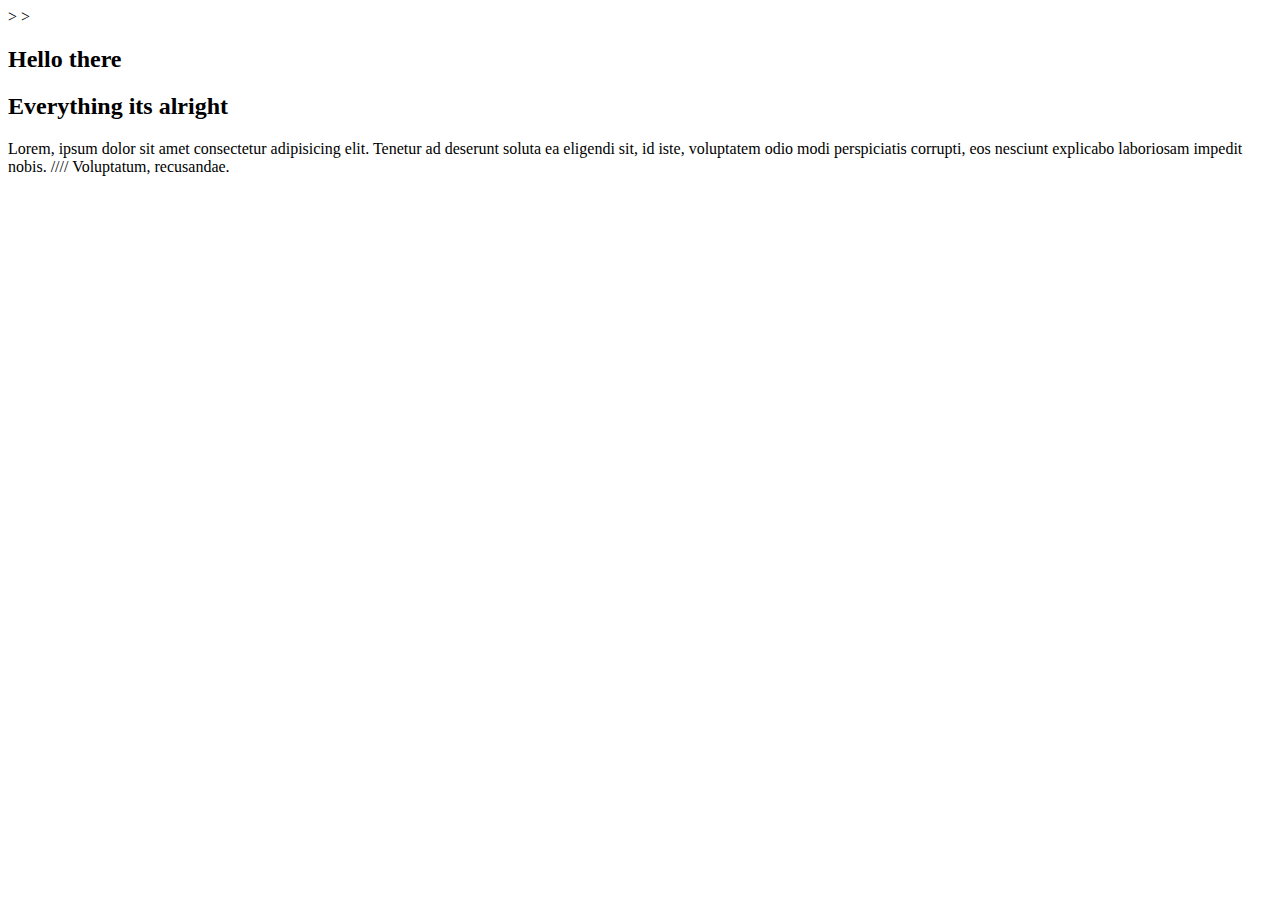
<file: DAY 1/index.html>
<!DOCTYPE html>
<html lang="en">
<head>
    <meta charset="UTF-8">
    <meta name="viewport" content="width=device-width, initial-scale=1.0">
    <title>Day 1</title>
    <!-- First way-->>
    <!-- <script scr="scripts/intro.js"></script>-->>
   <!--!script defer src="scripts/intro.js"></script>--> 
   <!--<script src = "scripts/intro.js"></script>--> 
</head>
<body>
   <h2>Hello there</h2> 
   <h2>Everything its alright</h2>
   <p>Lorem, ipsum dolor sit amet consectetur adipisicing elit. Tenetur ad deserunt soluta ea eligendi sit, id iste, voluptatem odio modi perspiciatis corrupti, eos nesciunt explicabo laboriosam impedit nobis. //// Voluptatum, recusandae.</p>
 
    
 <!-- para comentar--> 
 <!-- second way-->
 <!-- <script src = "scripts/intro.js"></script> -->

 
 <script>
       <!-- console.log ("Hey im a internal script");-->
    </script>
    <!--<script src = "scripts/varletconst.js"></script> -->
    
    <script src = "scripts/intro.js"></script>
</body>
</html>
</file>
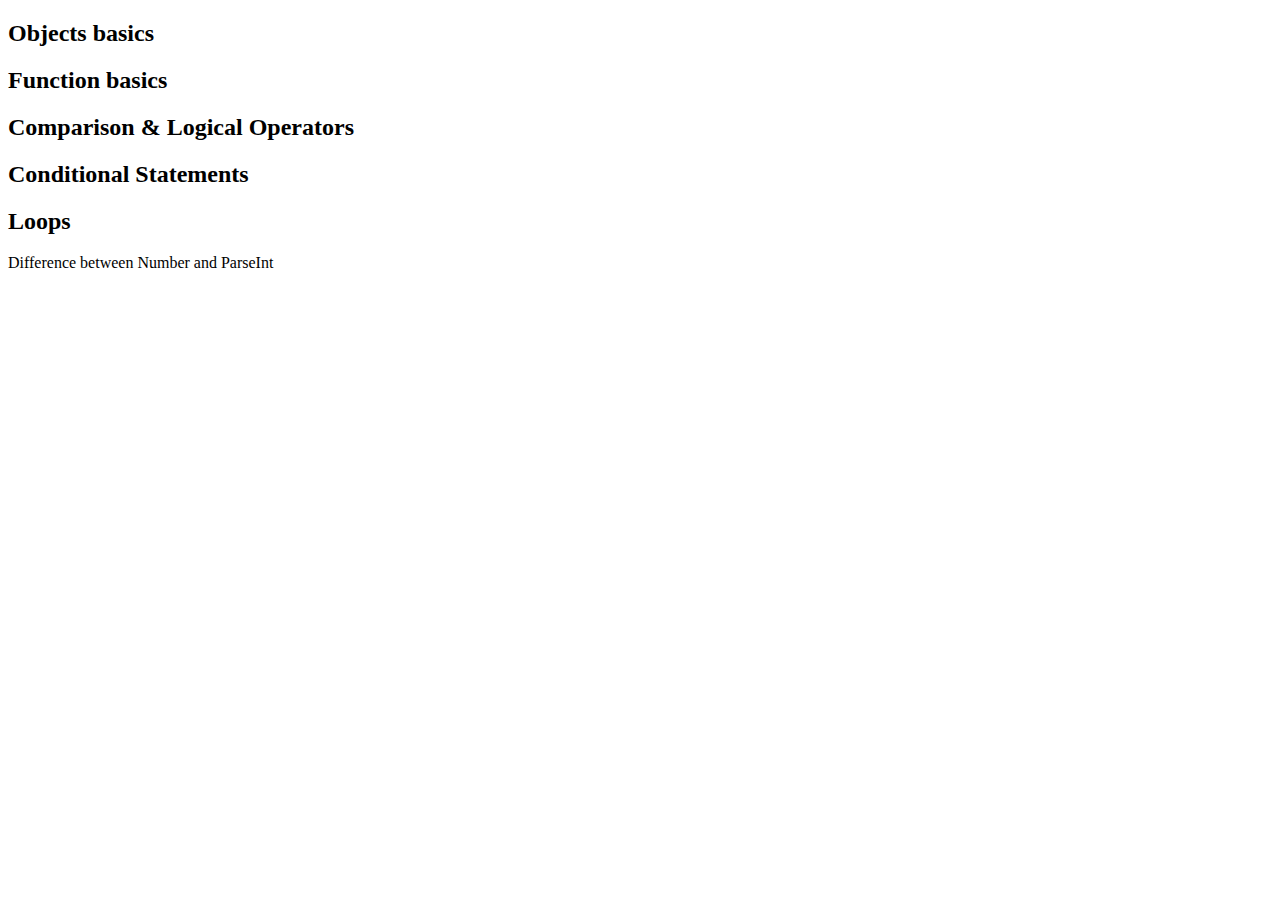
<file: DAY 3/index.html>
<!DOCTYPE html>
<html lang="en">
<head>
    <meta charset="UTF-8">
    <meta name="viewport" content="width=device-width, initial-scale=1.0">
    <title>Day 3</title>
</head>
<body>
  <h2>Objects basics</h2>
  <h2>Function basics</h2>
  <h2>Comparison & Logical Operators</h2>
  <h2>Conditional Statements</h2>  
  <h2>Loops</h2> 
  
  <p>Difference between Number and ParseInt</p>

  <!-- <script src="scripts/revision.js"></script> -->
  <!-- <script src="scripts/objects.js"></script> -->
  <!-- <script src="scripts/functions.js"></script> -->
  <!--<script src="scripts/comparison.js"></script> -->
  <!--<script src="scripts/conditional.js"></script> -->
  <script src="scripts/assignments.js"></script>
  
   
</body>
</html>
</file>
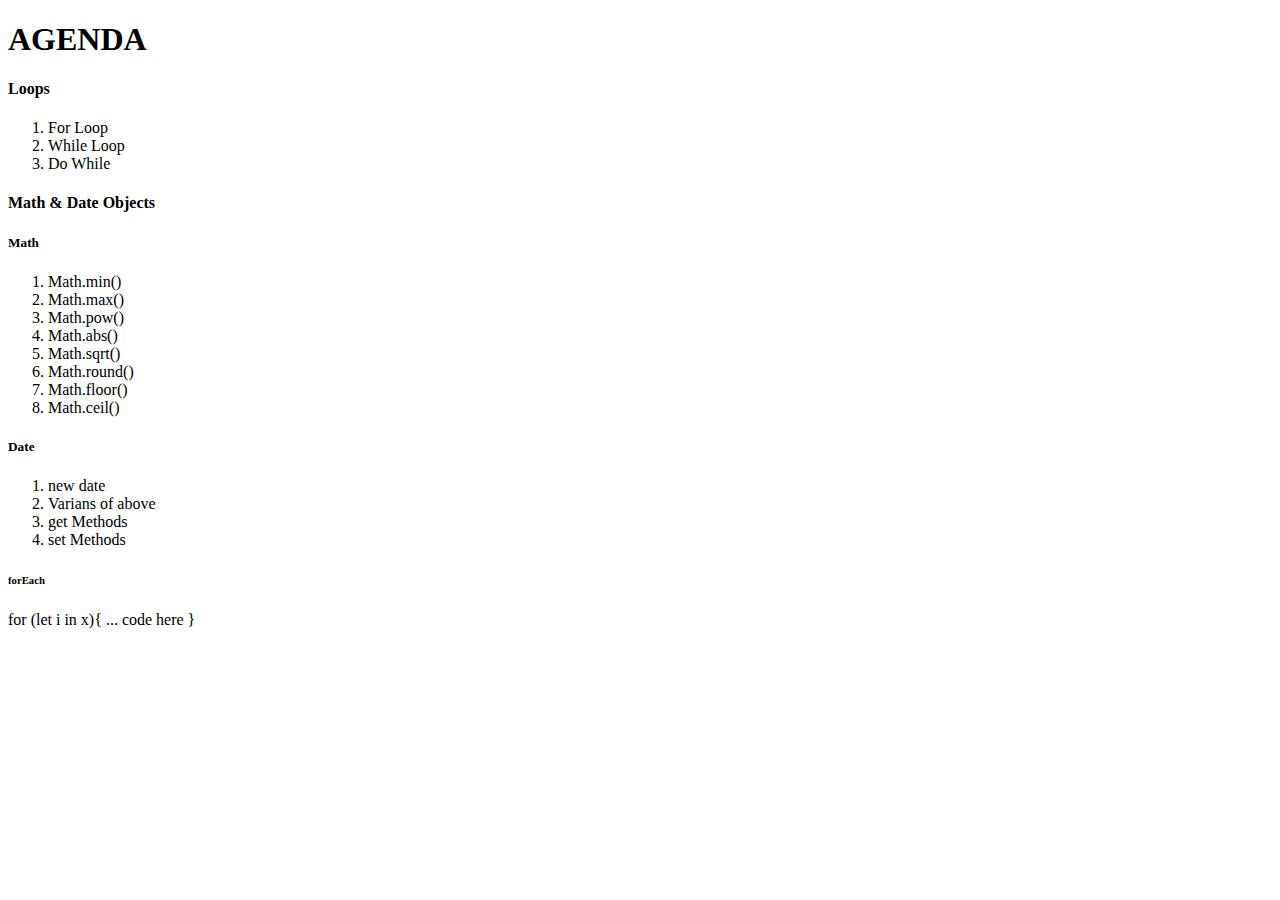
<file: DAY 4/index.html>
<!DOCTYPE html>
<html lang="en">
<head>
    <meta charset="UTF-8">
    <meta name="viewport" content="width=device-width, initial-scale=1.0">
    <title>DAY 4</title>
</head>
<body>
 <h1>AGENDA</h1>
 <H4>Loops</H4>
 <ol>
  <li>For Loop</li>
  <li>While Loop</li>
  <li>Do While</li>

 </ol>

    <h4>Math & Date Objects</h4>
  <h5>Math</h5>
  <ol>
   <li>Math.min()</li>
   <li>Math.max()</li>
   <li>Math.pow()</li>
   <li>Math.abs()</li>
   <li>Math.sqrt()</li>
   <li>Math.round()</li>
   <li>Math.floor()</li>
   <li>Math.ceil()</li>
  </ol>  
  
  <H5>Date</H5>
  <ol>
  <li>new date</li>
  <li>Varians of above</li>
  <li>get Methods</li>
  <li>set Methods</li>
  </ol>  
  
  <h6>forEach</h6>
  <p>for (let i in x){
      ... code here
  }
  </p>

  <!--<script src="scripts/loops.js"></script>-->
  <!--<script src="scripts/math.js"></script>-->
  <!-- <script src="scripts/date.js"></script> -->
  <!-- <script src="scripts/modernjs.js"></script> -->

 <script src="scripts/assignments.js"></script>

</body>
</html>
</file>
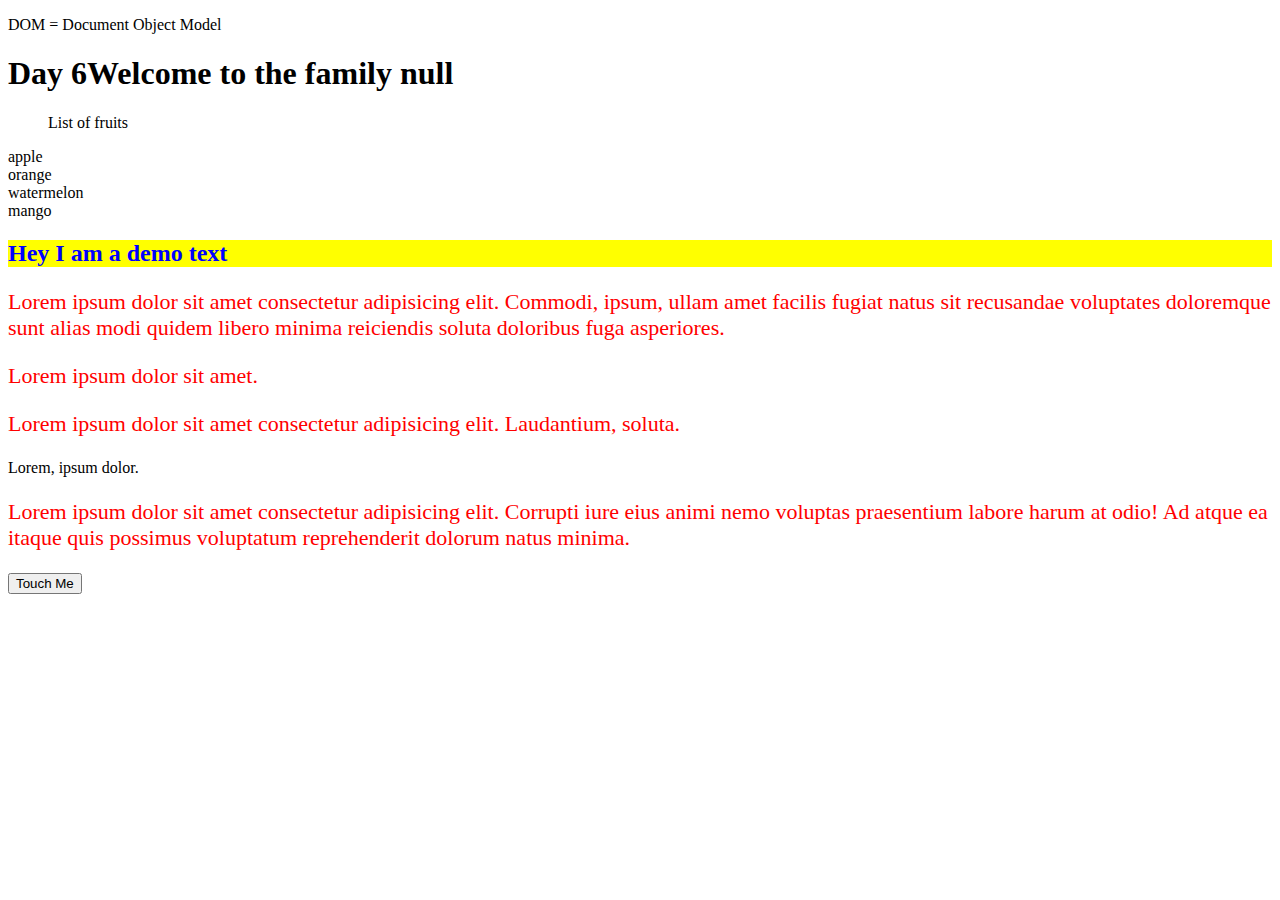
<file: DAY 6/index.html>
<!DOCTYPE html>
<html lang="en">
<head>
    <meta charset="UTF-8">
    <meta name="viewport" content="width=device-width, initial-scale=1.0">
    <title>DAY 6</title>
    
    <link rel="stylesheet" href="styles.css">
</head>
<body>
  
  <p>DOM = Document Object Model</p>  
  <h1 id = "title">Day 6</h1>

  <h4 id="time"></h4>



  <ul>List of fruits</ul>
  <u1 id = "list">

  </u1>

  <h2 id="attribute">Hey I am a demo text</h2> 
  <!--para poder cambiarle cosas a LA WEB-->




  <div>
   <p class="imp">Lorem ipsum dolor sit amet consectetur adipisicing elit. Commodi, ipsum, ullam amet facilis fugiat natus sit recusandae voluptates doloremque sunt alias modi quidem libero minima reiciendis soluta doloribus fuga asperiores.</p>
   <p>Lorem ipsum dolor sit amet.</p>
   <p>Lorem ipsum dolor sit amet consectetur adipisicing elit. Laudantium, soluta.</p>
   <p>Lorem, ipsum dolor.</p>


  </div>

  <p class="imp">Lorem ipsum dolor sit amet consectetur adipisicing elit. Corrupti iure eius animi nemo voluptas praesentium labore harum at odio! Ad atque ea itaque quis possimus voluptatum reprehenderit dolorum natus minima.</p>

<!--<button id = "btn" onclick=" window.alert('Hello there')">Touch Me</button> -->

<!-- <button id = "btn" onclick="showAlert()">Touch Me</button>  -->
<!-- Se escribe el metodo y aqui lo llamamos-->

<button id = "btn" onclick=>Touch Me</button> 


<!--<script src=scripts/assignments.js></script> -->
<script src=scripts/basics.js></script>



</body>
</html>
</file>
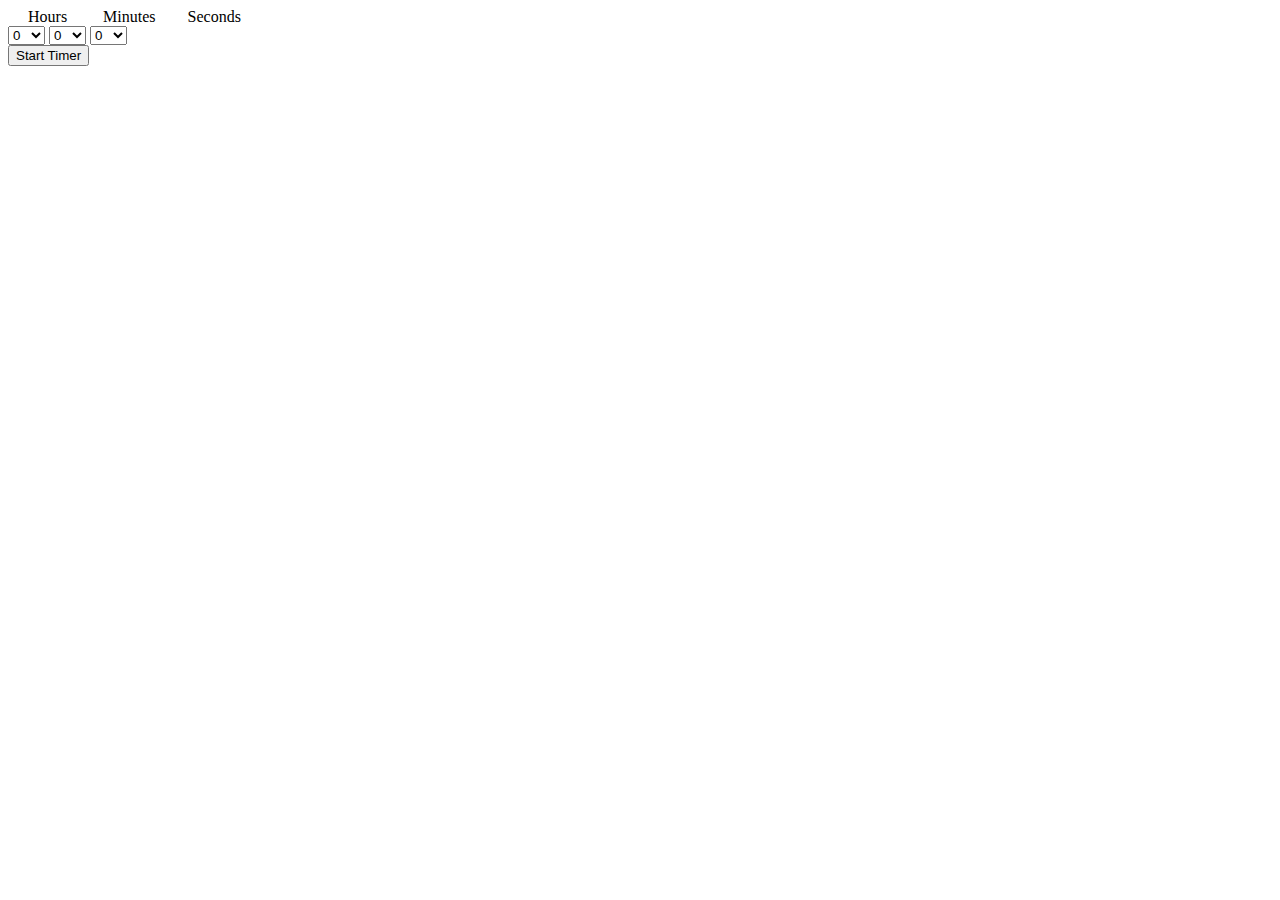
<file: Project/index.html>
<!DOCTYPE html>
<html lang="en">
<head>
    <meta charset="UTF-8">
    <meta name="viewport" content="width=device-width, initial-scale=1.0">
    <title>Document</title>
</head>

<body>
    
    

    <div class="main">
		&nbsp;&nbsp;&nbsp;&nbsp;
		<label for="hours">Hours</label>&nbsp;&nbsp;&nbsp;&nbsp;&nbsp;&nbsp;&nbsp;&nbsp;
		<label for="minutes">Minutes</label>&nbsp;&nbsp;&nbsp;&nbsp;&nbsp;&nbsp;&nbsp;
		<label for="seconds">Seconds</label>&nbsp;

		<br>

		<select name="hours" id="hours">
			<option value="0">0</option>
			<option value="1">1</option>
			<option value="2">2</option>
			<option value="3">3</option>
			<option value="4">4</option>
			<option value="5">5</option>
			<option value="6">6</option>
			<option value="7">7</option>
			<option value="8">8</option>
			<option value="9">9</option>
			<option value="10">10</option>
			<option value="11">11</option>
			<option value="12">12</option>
			
		</select>

		<select name="minutes" id="minutes">
			<option value="0">0</option>
			<option value="1">1</option>
			<option value="2">2</option>
			<option value="3">3</option>
			<option value="4">4</option>
			<option value="5">5</option>
			<option value="6">6</option>
			<option value="7">7</option>
			<option value="8">8</option>
			<option value="9">9</option>
			<option value="10">10</option>
			<option value="11">11</option>
			<option value="12">12</option>
			<option value="13">13</option>
			<option value="14">14</option>
			<option value="15">15</option>
			<option value="16">16</option>
			<option value="17">17</option>
			<option value="18">18</option>
			<option value="19">19</option>
			<option value="20">20</option>
			<option value="21">21</option>
			<option value="22">22</option>
			<option value="24">24</option>
			<option value="25">25</option>
			<option value="26">26</option>
			<option value="27">27</option>
			<option value="28">28</option>
			<option value="29">29</option>
			<option value="30">30</option>
			<option value="31">31</option>
			<option value="32">32</option>
			<option value="33">33</option>
			<option value="34">34</option>
			<option value="35">35</option>
			<option value="36">36</option>
			<option value="37">37</option>
			<option value="38">38</option>
			<option value="39">39</option>
			<option value="40">40</option>
			<option value="41">41</option>
			<option value="42">42</option>
			<option value="43">43</option>
			<option value="44">44</option>
			<option value="45">45</option>
			<option value="46">46</option>
			<option value="47">47</option>
			<option value="48">48</option>
			<option value="49">49</option>
			<option value="50">50</option>
			<option value="51">51</option>
			<option value="52">52</option>
			<option value="53">53</option>
			<option value="54">54</option>
			<option value="55">55</option>
			<option value="56">56</option>
			<option value="57">57</option>
			<option value="58">58</option>
			<option value="59">59</option>
		</select>

		<select name="seconds" id="seconds">
			<option value="0">0</option>
			<option value="1">1</option>
			<option value="2">2</option>
			<option value="3">3</option>
			<option value="4">4</option>
			<option value="5">5</option>
			<option value="6">6</option>
			<option value="7">7</option>
			<option value="8">8</option>
			<option value="9">9</option>
			<option value="10">10</option>
			<option value="11">11</option>
			<option value="12">12</option>
			<option value="13">13</option>
			<option value="14">14</option>
			<option value="15">15</option>
			<option value="16">16</option>
			<option value="17">17</option>
			<option value="18">18</option>
			<option value="19">19</option>
			<option value="20">20</option>
			<option value="21">21</option>
			<option value="22">22</option>
			<option value="24">24</option>
			<option value="25">25</option>
			<option value="26">26</option>
			<option value="27">27</option>
			<option value="28">28</option>
			<option value="29">29</option>
			<option value="30">30</option>
			<option value="31">31</option>
			<option value="32">32</option>
			<option value="33">33</option>
			<option value="34">34</option>
			<option value="35">35</option>
			<option value="36">36</option>
			<option value="37">37</option>
			<option value="38">38</option>
			<option value="39">39</option>
			<option value="40">40</option>
			<option value="41">41</option>
			<option value="42">42</option>
			<option value="43">43</option>
			<option value="44">44</option>
			<option value="45">45</option>
			<option value="46">46</option>
			<option value="47">47</option>
			<option value="48">48</option>
			<option value="49">49</option>
			<option value="50">50</option>
			<option value="51">51</option>
			<option value="52">52</option>
			<option value="53">53</option>
			<option value="54">54</option>
			<option value="55">55</option>
			<option value="56">56</option>
			<option value="57">57</option>
			<option value="58">58</option>
			<option value="59">59</option>
		</select><br>

		<button class="start-timer" id="startTimer">Start Timer</button>


	</div>

    <script src="scripts/timer.js"></script>

</body>
</html>


<div class="timer-display">

	<p id="timer"></p>
</div>

<body>
</file>
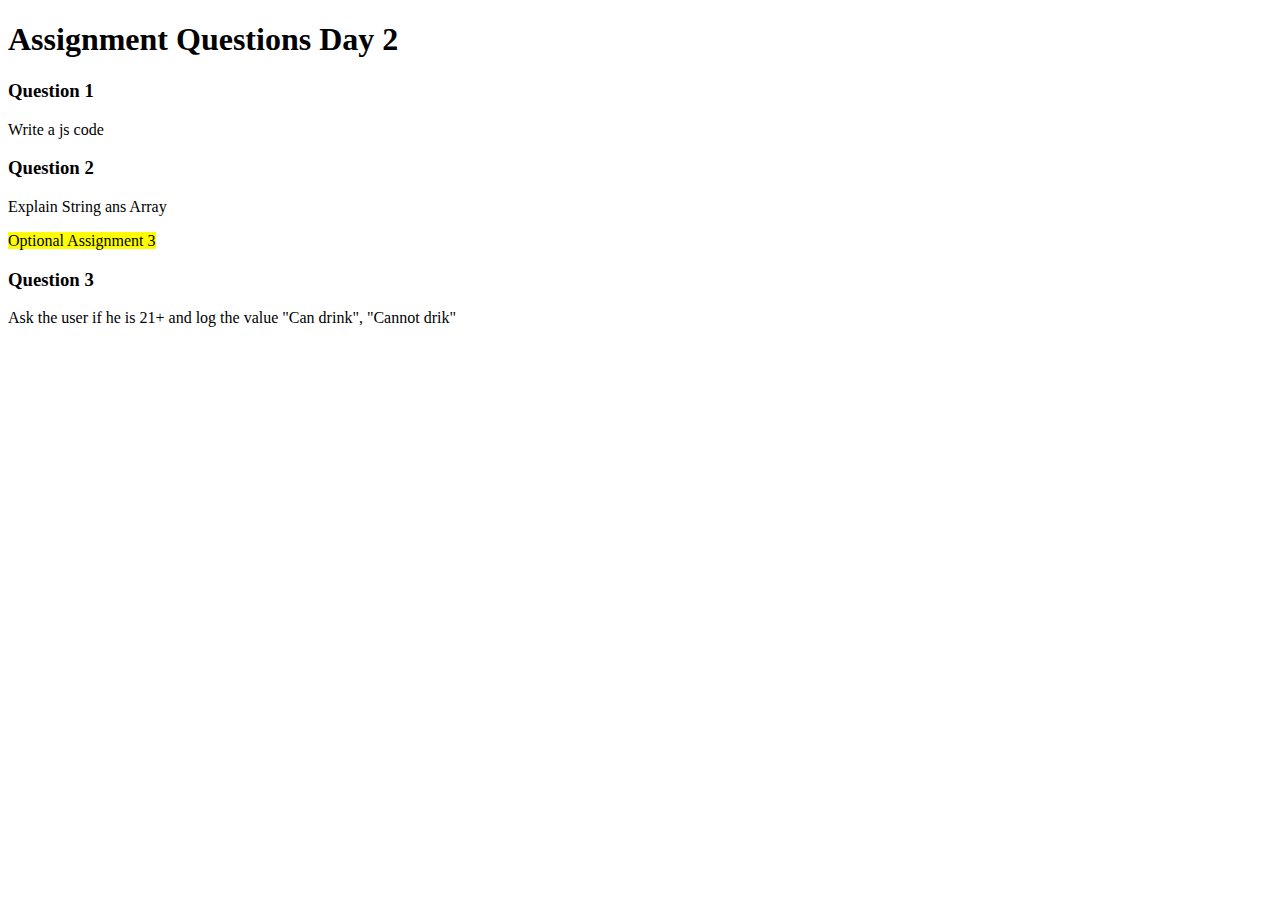
<file: DAY 2/assignment.html>
<!DOCTYPE html>
<html lang="en">
<head>
    <meta charset="UTF-8">
    <meta name="viewport" content="width=device-width, initial-scale=1.0">
    <title>Assignment Day 2</title>
</head>
<body>
    <h1>Assignment Questions Day 2</h1>
    <h3>Question 1</h3>
    <p>Write a js code</p>
    <h3>Question 2</h3>
    <p>Explain String ans Array</p>
    <mark> Optional Assignment 3</mark>
    <h3>Question 3</h3>
    <p> Ask the user if he is 21+ and log the value "Can drink", "Cannot drik"</p>



</body>
</html>
</file>
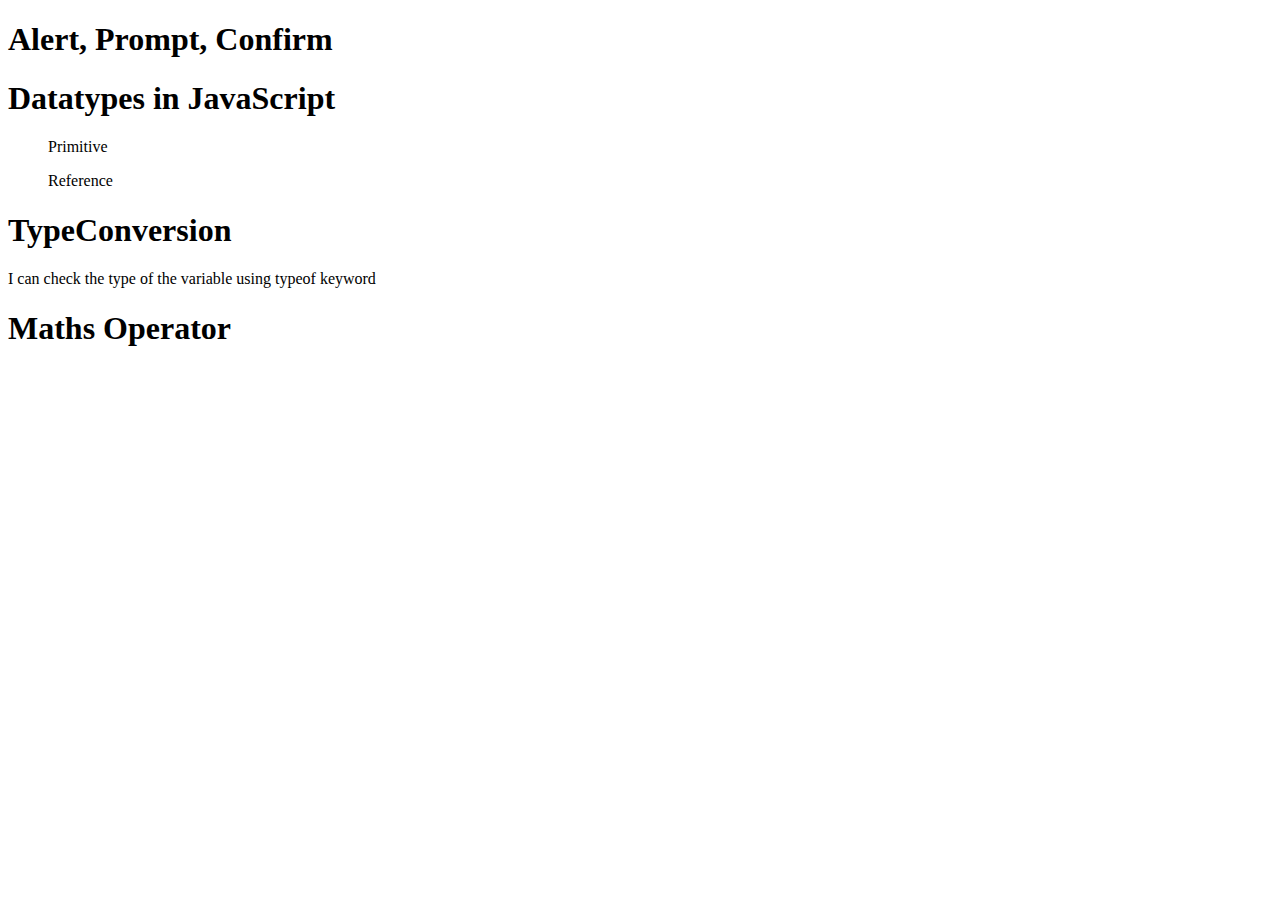
<file: DAY 2/indexdos.html>
<!DOCTYPE html>
<html lang="en">
<head>
    <meta charset="UTF-8">
    <meta name="viewport" content="width=device-width, initial-scale=1.0">
    <title>Day 2</title>
</head>
<body>
   <h1>Alert, Prompt, Confirm</h1> 

   <h1> Datatypes in JavaScript </h1>
 <ul>Primitive</ul>
 <ul>Reference</ul>

 <h1>TypeConversion</h1>
  <p> I can check the type of the variable using typeof keyword</p>

  <h1>Maths Operator</h1>
  
  <!-- <script src="scripts/one.js"></script>-->
  <script src="scripts/one.js"></script
  <!-- <script src="scripts/datatypes.js"></script-->
  <!-- <script src="scripts/methods.js"></script -->
   

   
</body>
</html>
</file>
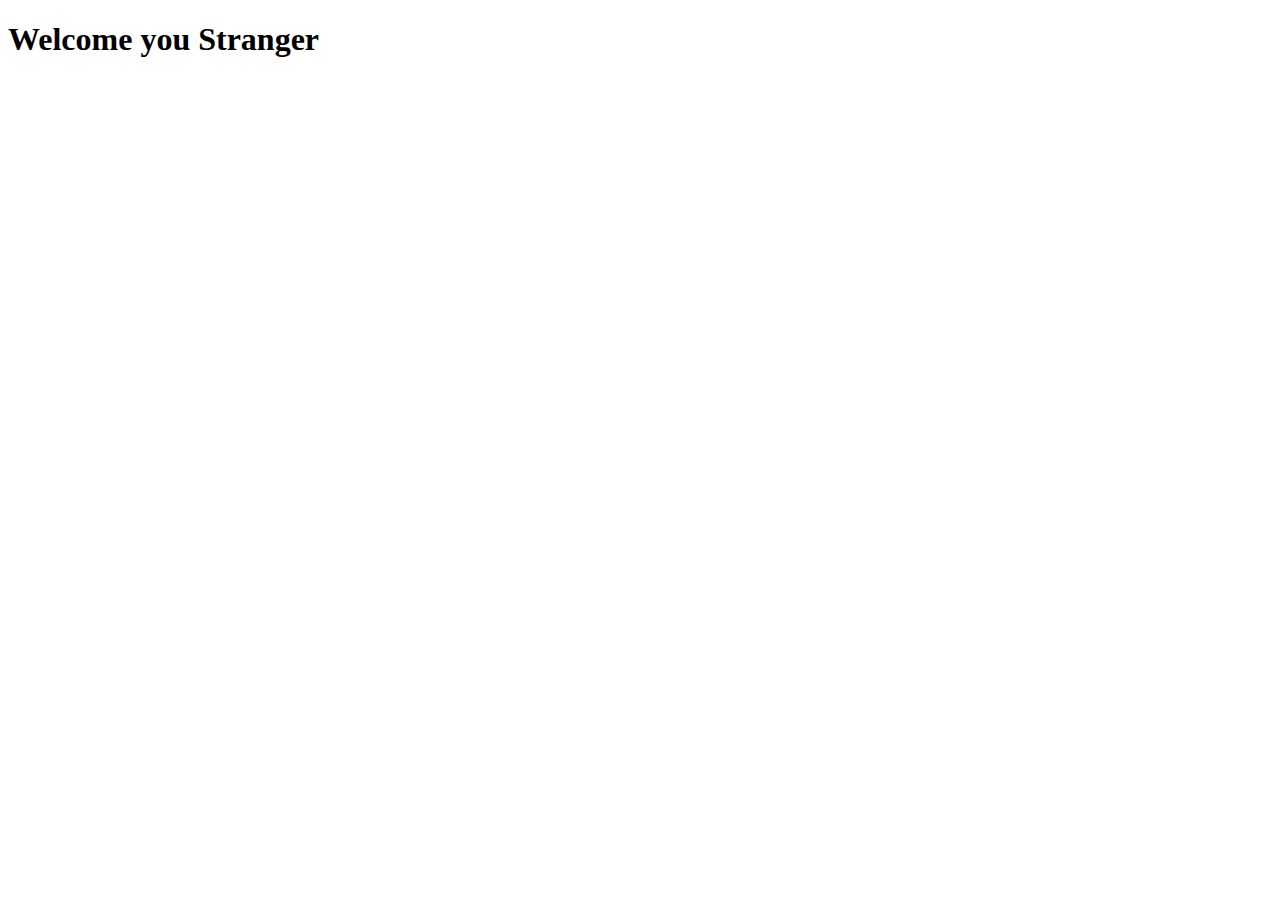
<file: DAY 6/indexAssign.html>
<!DOCTYPE html>
<html lang="en">
<head>
    <meta charset="UTF-8">
    <meta name="viewport" content="width=device-width, initial-scale=1.0">
    <title>Assignment DAY 6</title>
</head>
<body>
    
<h1 id = "title"> Welcome you Stranger</h1>
<h2 id="attribute"></h2> 
<h4 id="time"></h4>

<script src=scripts/assignments.js></script>

</body>
</html>
</file>
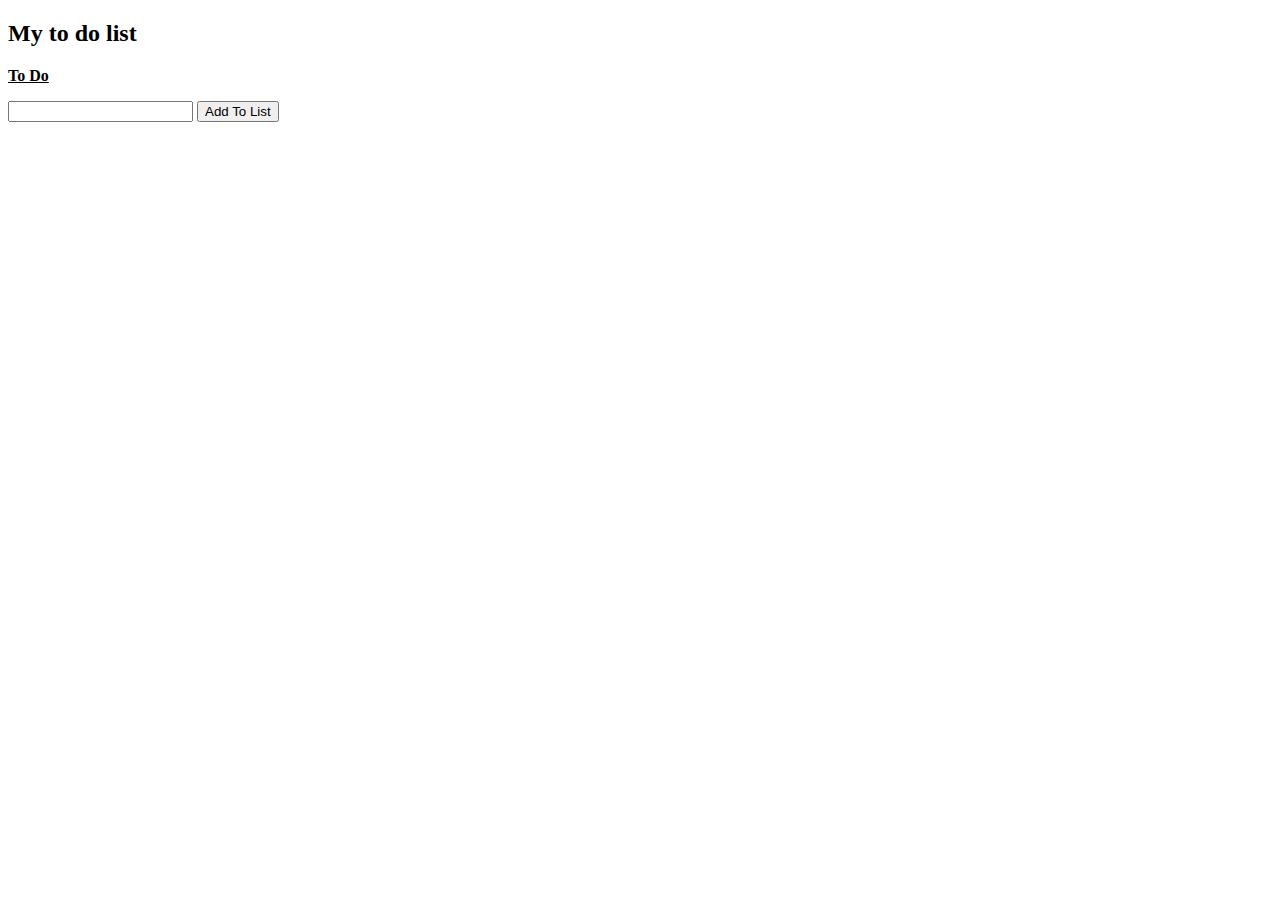
<file: Project/indexTres.html>
<!DOCTYPE html>
<html lang="en">
<head>
    <meta charset="UTF-8">
    <meta name="viewport" content="width=device-width, initial-scale=1.0">
    <title> To Do List</title>
</head>
<body>

    <h2>My to do list</h2>

<p id="addTask"> <b><u> To Do </u></b> </p>
<input type='text' id='inputTask'/>
<input type='button' onclick='addText()' value='Add To List'/>
 


<script src="scripts/toDoList.js"></script>

</body>
</html>
</file>
<file: DAY 6/styles.css>
.blue{
    color:blue;
}

.bgYellow{
    background-color: yellow;
}

.highlight{
    font-size: 22px;
    color: red;
}
</file>
